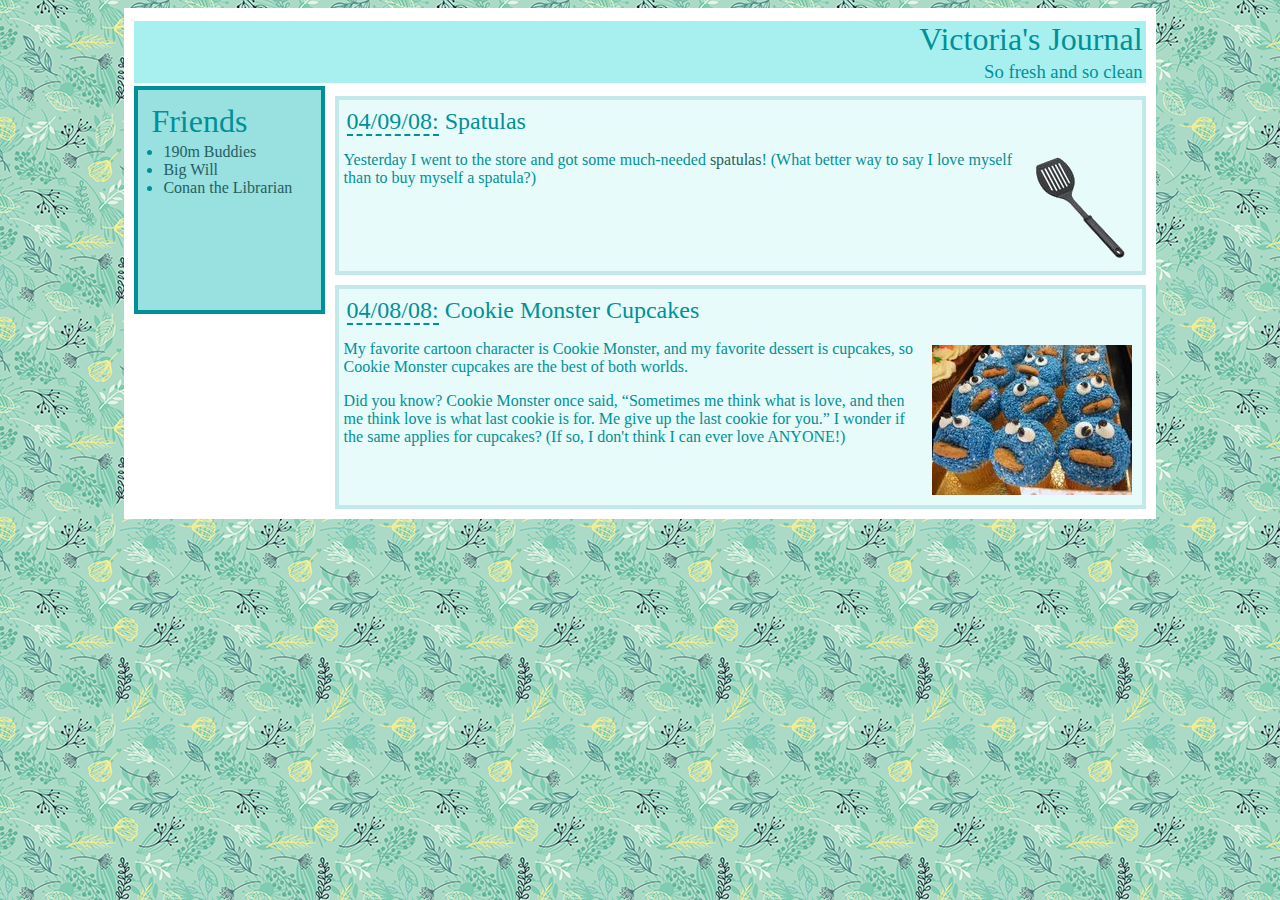
<file: index.html>
<!DOCTYPE html PUBLIC "-//W3C//DTD XHTML 1.1//EN" "http://www.w3.org/TR/xhtml11/DTD/xhtml11.dtd">
<html xmlns="http://www.w3.org/1999/xhtml">

<head>
	<title>V's Journal</title>
	<meta http-equiv="Content-Type" content="text/html; charset=iso-8859-1" />
	<!-- This links to a stylesheet that gives basic formatting to your page; you do not need to modify this. -->
	<link rel="stylesheet" type="text/css" href="journal_basic.css" title="style" />
	
	<!-- This is linking to your stylesheet, journal_layout.css -->
	<link rel="stylesheet" type="text/css" href="journal_layout.css" title="style" />
</head>

<body>

	<div class="container">

		<div class="header">

			<h1>Victoria's Journal</h1>

			<h2>So fresh and so clean</h2>

		</div>

		<div class="all-data">
			<div class="sidebar">
				<h1>Friends</h1>
				<ul>
					<li><a href="http://www.cs.washington.edu/education/courses/cse190m/CurrentQtr/staff.shtml">190m Buddies</a></li>
					<li><a href="http://www.willsmith.net/">Big Will</a></li>
					<li><a href="http://youtube.com/watch?v=mZHoHaAYHq8" title="Conan the Librarian">Conan the Librarian</a></li>
				</ul>

			</div>

			<div class="posts">
				<div class="content">
					<h2> <span class="content-date">04/09/08:</span> Spatulas</h2>
					<p>
						<img src="images/spatula.gif" alt="Much-needed spatula" />
					</p>

					<p>
						Yesterday I went to the store and got some much-needed <a href="http://www.youtube.com/watch?v=2XbCWmY0eqY">spatulas</a>! (What better way to say I love myself than to buy myself a spatula?)
					</p>
				</div>

				<div class="content">
					<h2> <span class="content-date">04/08/08:</span> Cookie Monster Cupcakes</h2>
					<p>
						<img src="images/cookiemonster.jpg" alt="Cookie Monster: in cupcake form!" />
					</p>

					<p>
						My favorite cartoon character is Cookie Monster, and my favorite dessert is cupcakes, so Cookie Monster cupcakes are the best of both worlds.
					</p>

					<p>
						Did you know? Cookie Monster once said, <q>Sometimes me think what is love, and then me think love is what last cookie is for. Me give up the last cookie for you.</q> I wonder if the same applies for cupcakes? (If so, I don't think I can ever love ANYONE!)
					</p>
				</div>

				</div>
			</div>
		</div>


</body>

</html>
</file>
<file: journal_basic.css>
/* CSE 190 M, Spring 2008, Lab 2, Journal
   A starter CSS file that gives basic styles to various elements
   for aesthetic purposes. 
   
   NOTE: This file does NOT need changing for the lab.
*/

a {
	color: #245F5F;
	text-decoration: none;
}

a:hover {
	text-decoration: underline;
}

blockquote {
	font-style: italic;
}

body {
	font-family: "Georgia";
	color: #009097;
}


h1, h2 {
	font-weight: normal;
	font-family: "Century Gothic";
	margin: 3px;
	padding: 0px;
}

img {
	border-style: none;
	padding: 5px;
}

ul {
	padding-left: 10px;
	margin: 2px 10px 2px 5px;
}
</file>
<file: journal_layout.css>
body {

    background: url("./images/bg_pattern.jpg");

}

.container {
    background: white;
    width: 80%;
    border: 10px solid white;
    margin: 0 auto;
}

.header {
    text-align: end;
    background: #A8F0F0;
}

.header h2 {
    font-size: 14pt;
}

.content {
    height: auto;
    overflow: auto;

    background: #E8FBFB;
    border: 4px solid #C2E9E9;
    padding: 5px;
    margin-top: 10px;
}

.content p img {
    float: right;
}

.content .content-date {
    border-bottom: 2px dashed #009097;
}

.all-data {
    display: flex;
}

.sidebar {
    background: #99E0E0;
    border: 4px solid #009097;
    padding: 10px;
    flex: 2;

    margin-right: 10px;
    height: 200px;
}

.posts {
    flex: 10;
}
</file>
